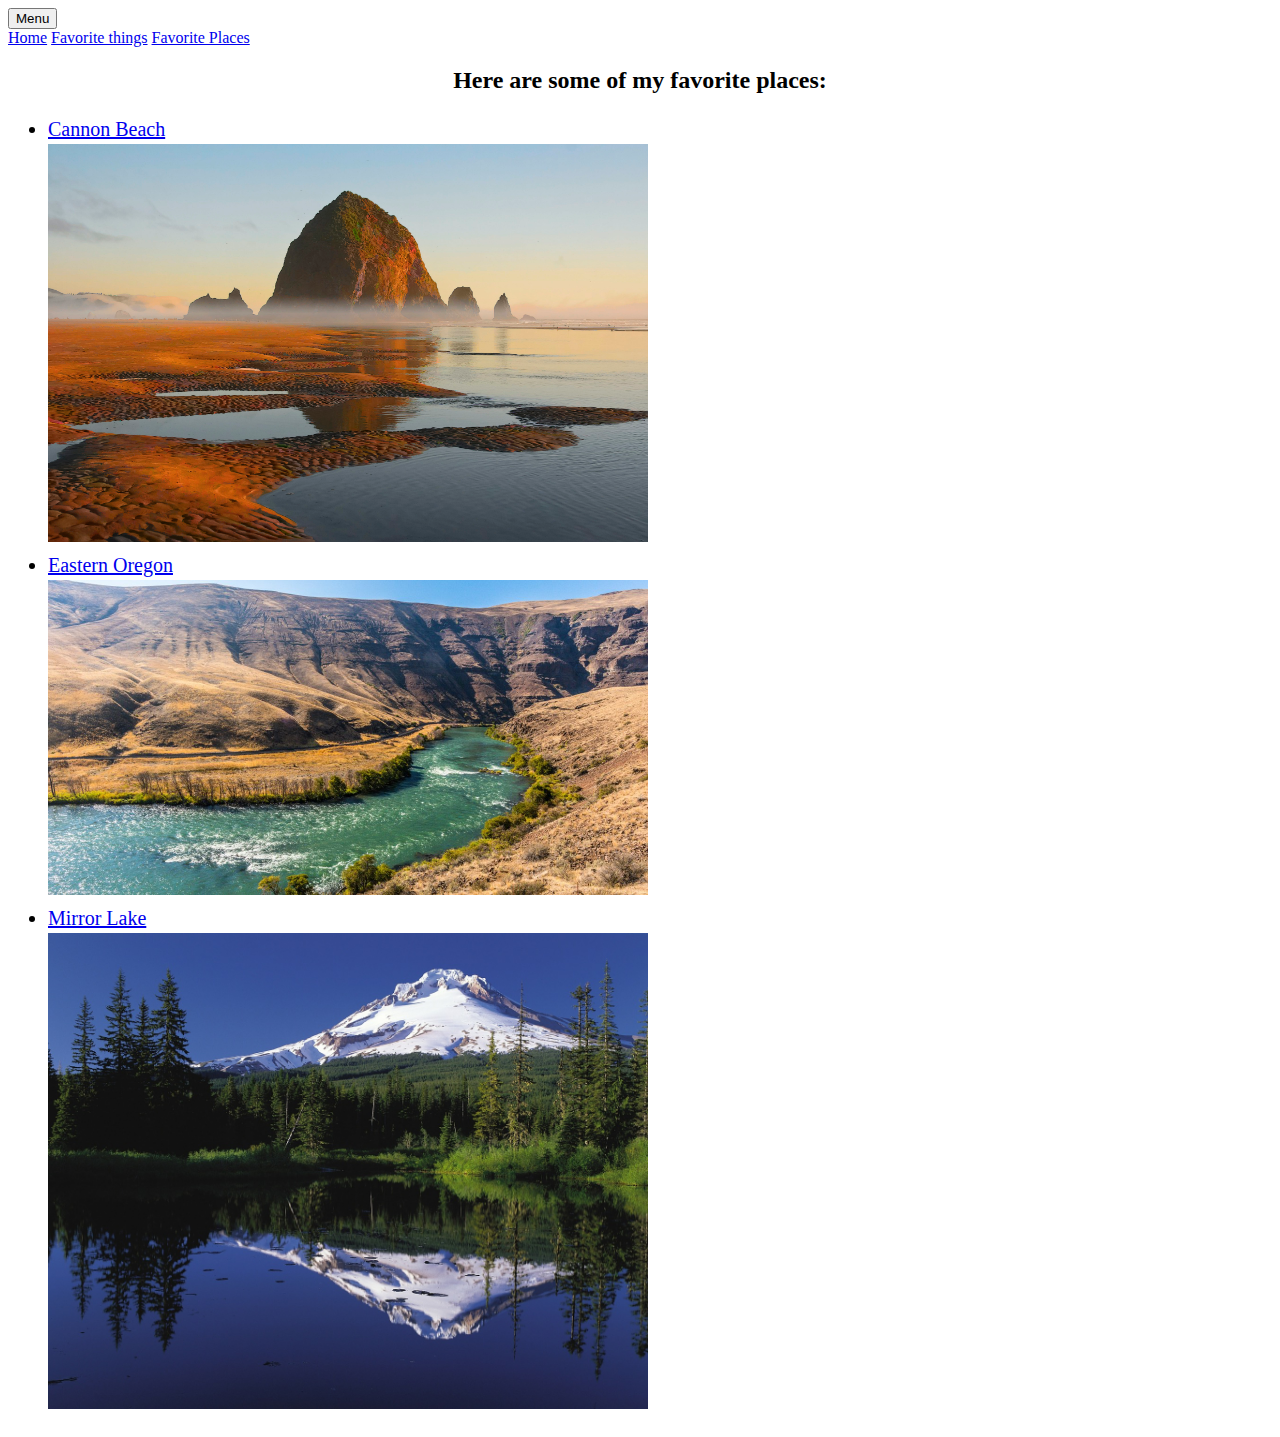
<file: my-first-webpage/favorite-places.html>
<!DOCTYPE html>
<html lang="en">
<head>

  <link href="css/styles-favorite-places-different-colors.css" rel="stylesheet" type="text/css">
  <title>Connor's favorite places</title>

</head>
<body>

  <div class="dropdown">
    <button class="dropbtn">Menu</button>
    <div class="dropdown-content">
      <a href="my-first-webpage.html">Home</a>
      <a href="favorite-things.html">Favorite things</a>
      <a href="favorite-places.html">Favorite Places</a>
    </div>
  </div>

  <h2>Here are some of my favorite places:</h2>
  
  <ul>
    <li>
      <a link href="https://en.wikipedia.org/wiki/Cannon_Beach,_Oregon">Cannon Beach</a>
      <br><img src="img/cannon-beach.jpg" alt="Cannon Beach">
    </li>
    
    <li>
      <a link href="https://en.wikipedia.org/wiki/Eastern_Oregon">Eastern Oregon</a>
      <br><img src="img/eastern-oregon.jpg" alt="Eastern Oregon">
    </li>

    <li>
      <a link href="https://en.wikipedia.org/wiki/Mirror_Lake_(Clackamas_County,_Oregon)">Mirror Lake</a>
      <br><img src="img/mirror-lake.jpg" alt="Mirror Lake">
    </li>
  </ul>

  
</body>
</html>
</file>
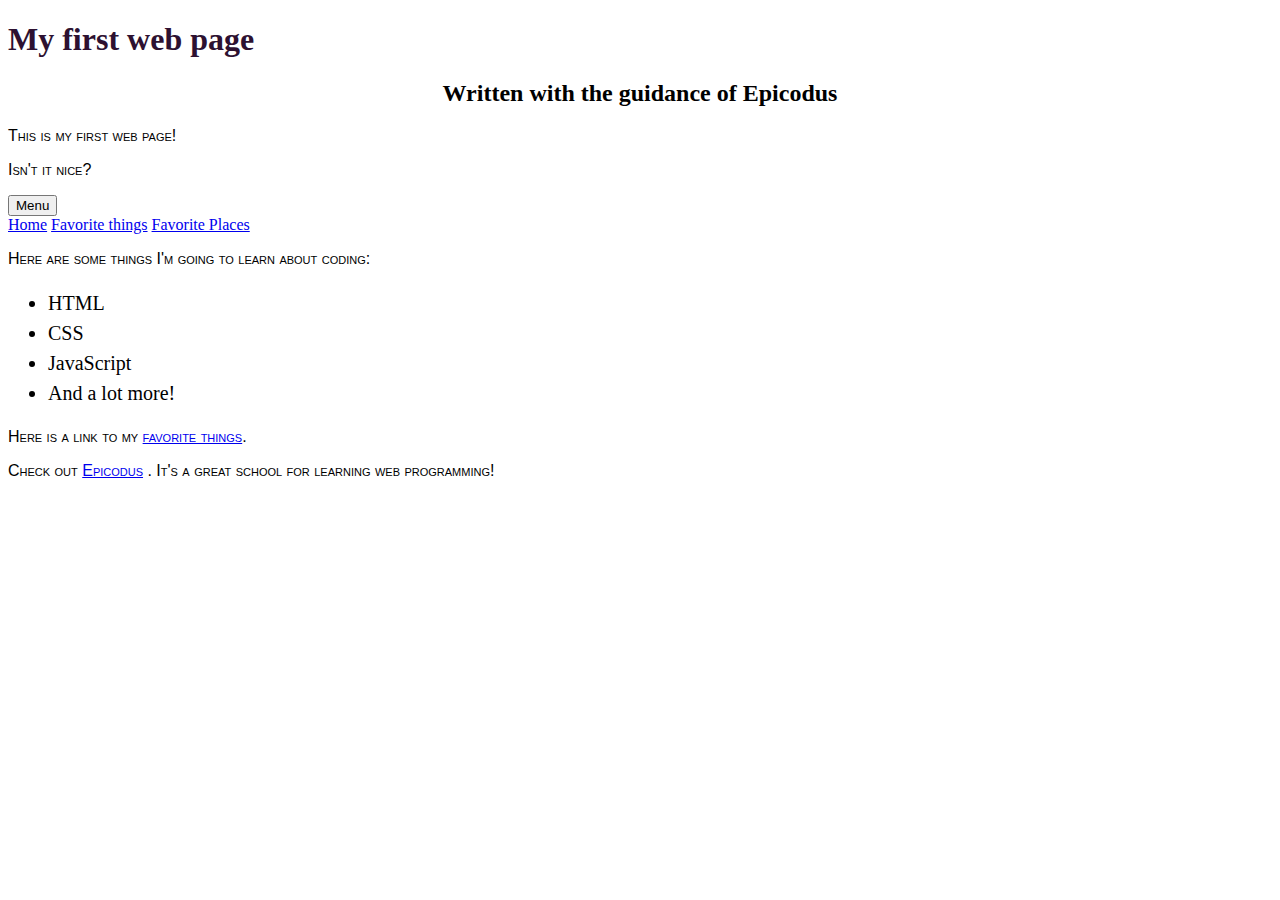
<file: my-first-webpage/my-first-webpage.html>
<!DOCTYPE html>
<html lang="en-US">

<head>
  <link href="css/styles-favorite-places-different-colors.css" rel="stylesheet" type="text/css">
  <title>Web page #1!</title>
</head>

<body>
  <h1>My first web page</h1>
  <h2>Written with the guidance of Epicodus</h2>

  <p>This is my first web page!</p>
  <p>Isn't it nice?</p>

  <div class="dropdown">
    <button class="dropbtn">Menu</button>
    <div class="dropdown-content">
      <a href="my-first-webpage.html">Home</a>
      <a href="favorite-things.html">Favorite things</a>
      <a href="favorite-places.html">Favorite Places</a>
    </div>
  </div>

  <p>Here are some things I'm going to learn about coding:</p>
  <ul>
    <li>HTML</li>
    <li>CSS</li>
    <li>JavaScript</li>
    <li>And a lot more!</li>
  </ul>

  <p>Here is a link to my <a href="favorite-things.html">favorite things</a>.</p>

  <p>Check out 
    <a href="http://www.epicodus.com/">Epicodus</a>
    . It's a great school for learning web programming!</p>
</body>
</html>
</file>
<file: my-first-webpage/css/styles-favorite-places-different-colors.css>
h1 {
  color: rgb(45, 17, 49);
  text-align: left;
}

h2 {
  font-style: bold;
  text-align: center;
}

p {
  font-family: sans-serif;
  font-variant: small-caps;
}

ul {
  font-size: 20px;
  line-height: 30px;
}

img {
  width: 600px;
  height: auto;
}
</file>
